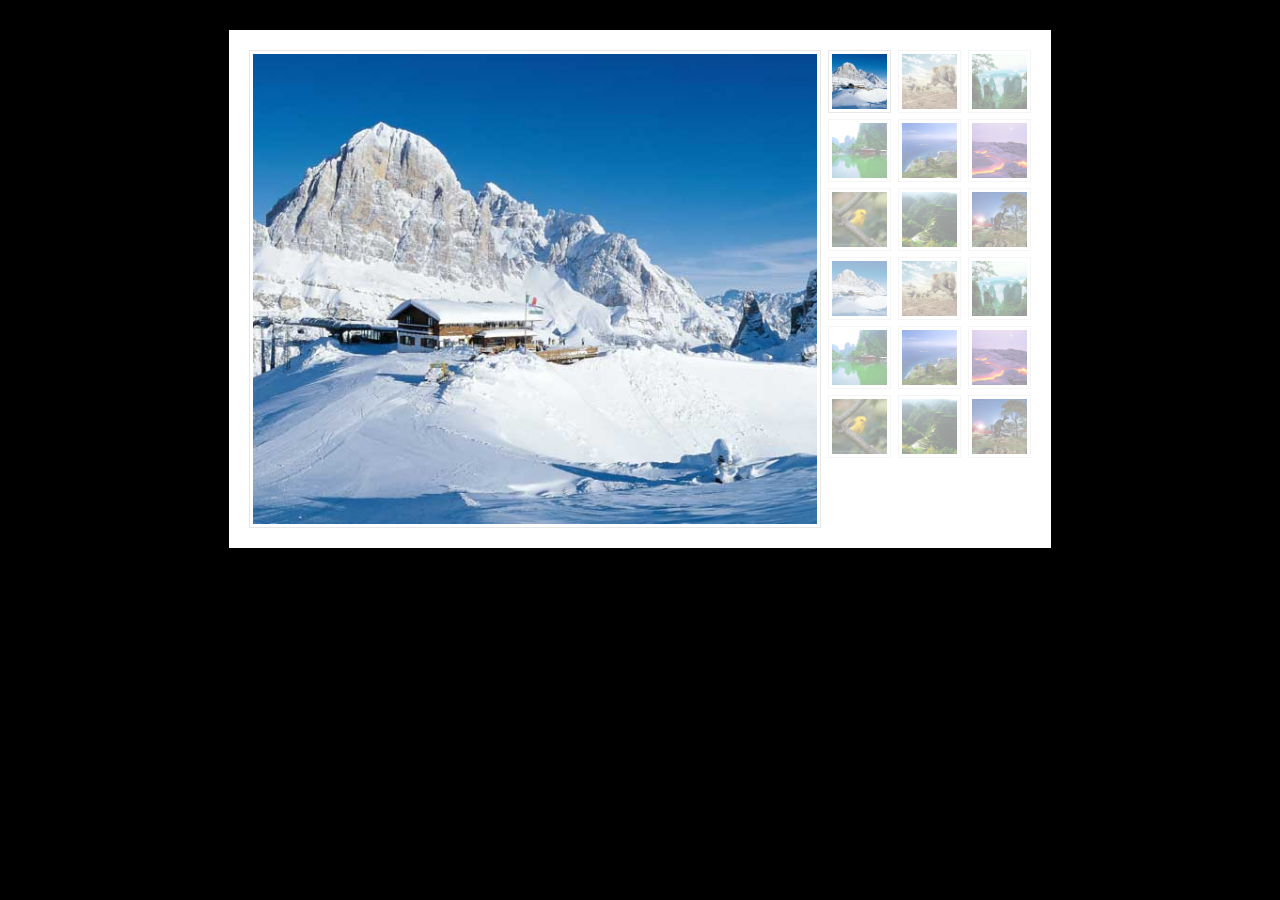
<file: index.html>
<!DOCTYPE html>
<html>
<head>
    <title>Tạo Image Gallery Đơn Giản Với jQuery</title>
    <link href="demo.css" rel="stylesheet" type="text/css"/>
 <meta http-equiv="Content-Type" content="text/html; charset=utf-8">
 <script type="text/javascript">
jQuery(document).ready(function(){
	
	jQuery('.photo-thumbnails .thumbnail').click(function() {
		// Setting class "current" to the thumbnail that was clicked.
		jQuery('.photo-thumbnails .thumbnail').removeClass('current');
		jQuery(this).addClass('current');
		// Getting "src" attribute of the image that was clicked.
		var path = jQuery(this).find('img').attr('src');
		// Setting "src" attribute of the big image.
		jQuery('#big-photo img').attr('src', path);
	});
		  
});  
</script>
</head>
<body style="background:#000;">
<div style="background:#fff; margin:30px auto; width:65%">
<div class="gallery-photos clearfix">
  <div class="photo-thumbnails">
    <div class="thumbnail current">
      <div class="thumbnail-inner"> <img src="images/1.jpg" alt="" /> </div>
    </div>
    <div class="thumbnail">
      <div class="thumbnail-inner"> <img src="images/2.jpg" alt="" /> </div>
    </div>
    <div class="thumbnail">
      <div class="thumbnail-inner"> <img src="images/3.jpg" alt="" /> </div>
    </div>
    <div class="thumbnail">
      <div class="thumbnail-inner"> <img src="images/4.jpg" alt="" /> </div>
    </div>
    <div class="thumbnail">
      <div class="thumbnail-inner"> <img src="images/5.jpg" alt="" /> </div>
    </div>
    <div class="thumbnail">
      <div class="thumbnail-inner"> <img src="images/6.jpg" alt="" /> </div>
    </div>
    <div class="thumbnail">
      <div class="thumbnail-inner"> <img src="images/7.jpg" alt="" /> </div>
    </div>
    <div class="thumbnail">
      <div class="thumbnail-inner"> <img src="images/8.jpg" alt="" /> </div>
    </div>
    <div class="thumbnail">
      <div class="thumbnail-inner"> <img src="images/9.jpg" alt="" /> </div>
    </div>
    <div class="thumbnail">
      <div class="thumbnail-inner"> <img src="images/1.jpg" alt="" /> </div>
    </div>
    <div class="thumbnail">
      <div class="thumbnail-inner"> <img src="images/2.jpg" alt="" /> </div>
    </div>
    <div class="thumbnail">
      <div class="thumbnail-inner"> <img src="images/3.jpg" alt="" /> </div>
    </div>
    <div class="thumbnail">
      <div class="thumbnail-inner"> <img src="images/4.jpg" alt="" /> </div>
    </div>
    <div class="thumbnail">
      <div class="thumbnail-inner"> <img src="images/5.jpg" alt="" /> </div>
    </div>
    <div class="thumbnail">
      <div class="thumbnail-inner"> <img src="images/6.jpg" alt="" /> </div>
    </div>
    <div class="thumbnail">
      <div class="thumbnail-inner"> <img src="images/7.jpg" alt="" /> </div>
    </div>
    <div class="thumbnail">
      <div class="thumbnail-inner"> <img src="images/8.jpg" alt="" /> </div>
    </div>
    <div class="thumbnail">
      <div class="thumbnail-inner"> <img src="images/9.jpg" alt="" /> </div>
    </div>
  </div>
  <div id="big-photo" class="big-photo"> <img src="images/1.jpg" alt="" /> </div>
</div>
</div>
</body>
</html>
</file>
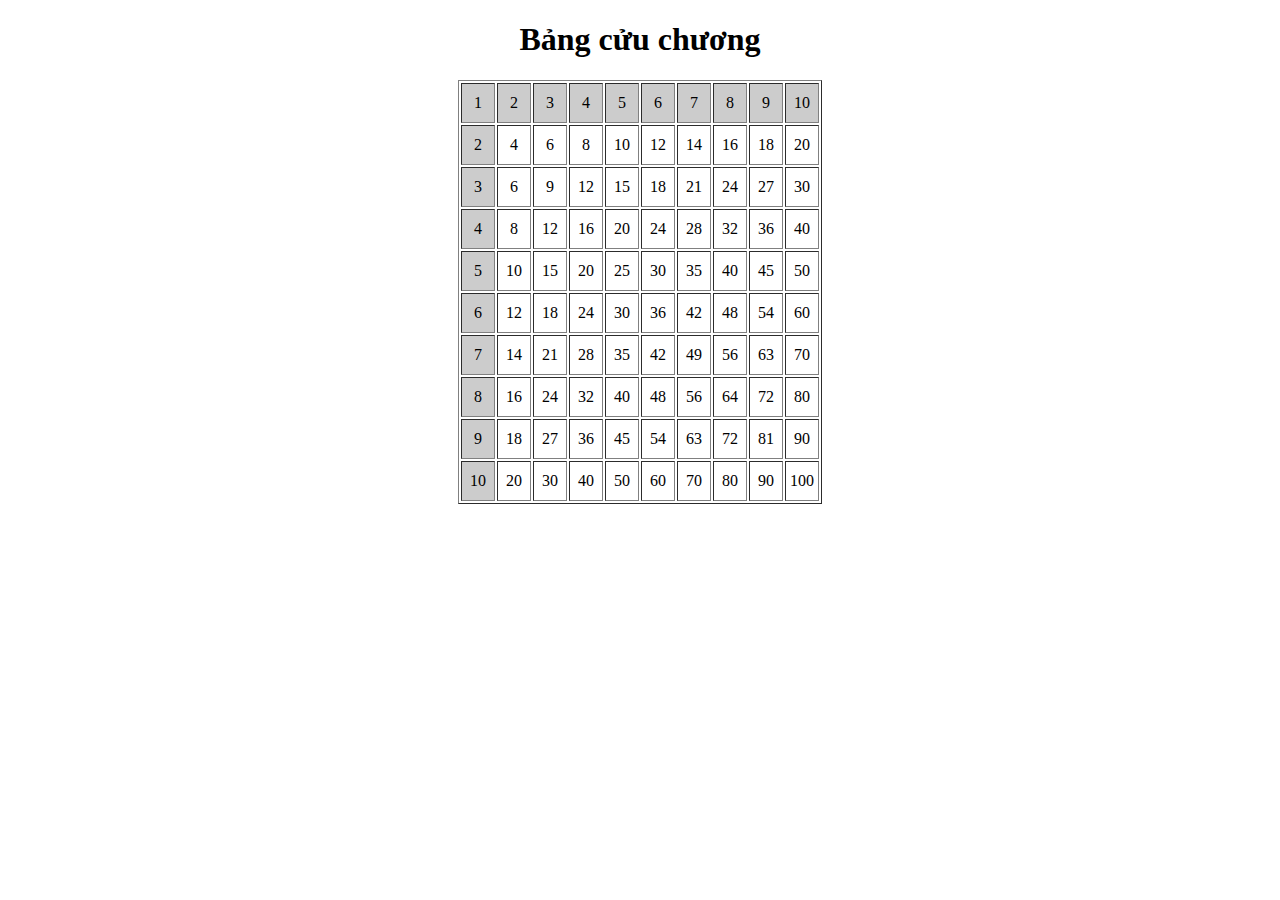
<file: Bai tap 10 Bang cuu chuong.html>
<!DOCTYPE html>
<html>
<head lang="en">
    <meta charset="UTF-8">
    <title>Bảng cửu chương</title>
</head>
<body>
<center>
<h1>Bảng cửu chương</h1>
<script>
    var color_td;
    document.write("<table border='1px' style='text-align: center'>");

    for(var i = 1; i < 11; i++) {

        document.write("<tr style='height:40px;'>");

        for(var j = 1; j < 11; j++) {

            if(j == 1 || i == 1) {
                color_td = "#ccc";
            }
            else {
                color_td = "#fff";
            }

            document.write("<td style='width:30px;background-color:" + color_td + "'>" + i*j + "</td>");
        }
        document.write("</tr>");
    }

    document.write("</table>");
</script>
</center>
</body>
</html>
</file>
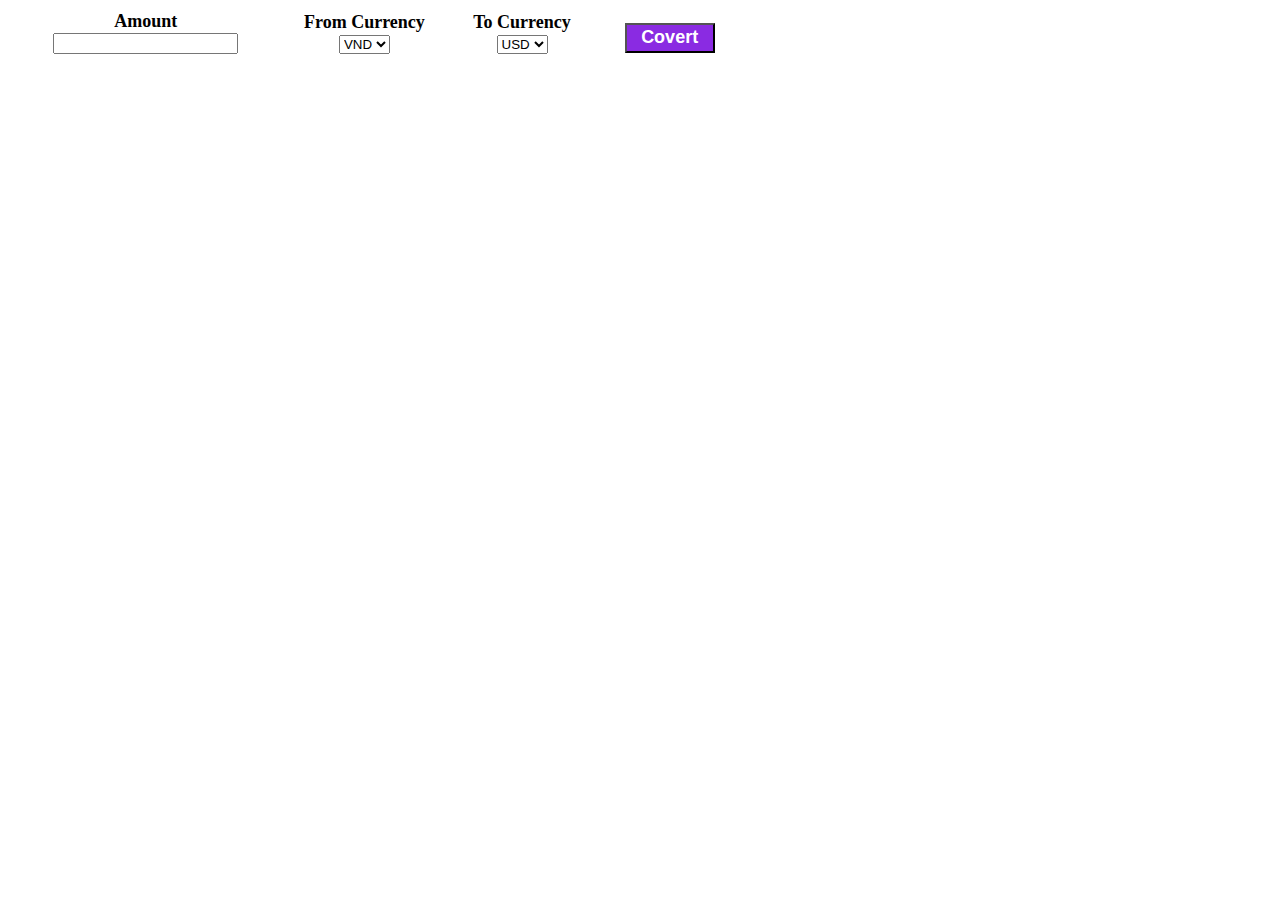
<file: Bai tap 4 chuyen doi tien te.html>
<!DOCTYPE html>
<html>
<head lang="en">
    <meta charset="UTF-8">
    <title>Chuyển đổi tiền tệ</title>
</head>
<body>
<form>
<table style="width: 60%">
    <th>
        <td align="center" style="font-weight: bold;font-size: large"><div>Amount</div>
            <input type="number" id="amount"></td>
    <td align="center" style="font-weight: bold;font-size: large"><div>From Currency</div>
            <select id="from-currency">
                <option value="vnd">VND</option>
                <option value="usd">USD</option>
                <option value="yen">YEN</option>
            </select></td>
    <td align="center" style="font-weight: bold;font-size: large">
            <div>To Currency</div>
            <select id="to-currency">
                <option value="usd">USD</option>
                <option value="yen">YEN</option>
                <option value="vnd">VND</option>
            </select></td>
        <td>
            <div>
                <button type="button" onclick="chuyendoi()"
                style="background-color: blueviolet;color: white;
                width: 90px;height: 30px; margin-top: 10px; margin-left: 30px; border-style: outset;
                font-size: large; font-weight: bold">Covert</button>
            </div>
    </th>
</table>
            <p align="left" style="color: blue" id="doitien"></p>

<script>
    function chuyendoi() {
        var text;
        var Amount=document.getElementById('amount').value;
        var FromCurrency=document.getElementById("from-currency").value;
        var ToCurrency=document.getElementById("to-currency").value;
        switch(FromCurrency){
            case "vnd":
                switch (ToCurrency){
                    case "vnd":
                        text=Amount*1+" VND";
                        break;
                    case "usd":
                        text=Amount/22000+" USD";
                        break;
                    case "yen":
                        text=Amount/200+" YEN";
                        break;
                }
                break;
            case "usd":
                switch (ToCurrency){
                    case "vnd":
                        text=Amount*22000+" VND";
                        break;
                    case "usd":
                        text=Amount*1+" USD";
                        break;
                    case "yen":
                        text=(Amount*22000)/200+" YEN";
                        break;
                }
                break;
            case "yen":
                switch (ToCurrency){
                    case "vnd":
                        text=Amount*200+" VND";
                        break;
                    case "usd":
                        text=(Amount*200)/22000+ "USD";
                        break;
                    case "yen":
                        text=Amount*1+" YEN";
                        break;
                }
                break;
        }
        document.getElementById('doitien').innerHTML="Kết quả: "+ text;
    }
</script>
</form>
</body>
</html>
</file>
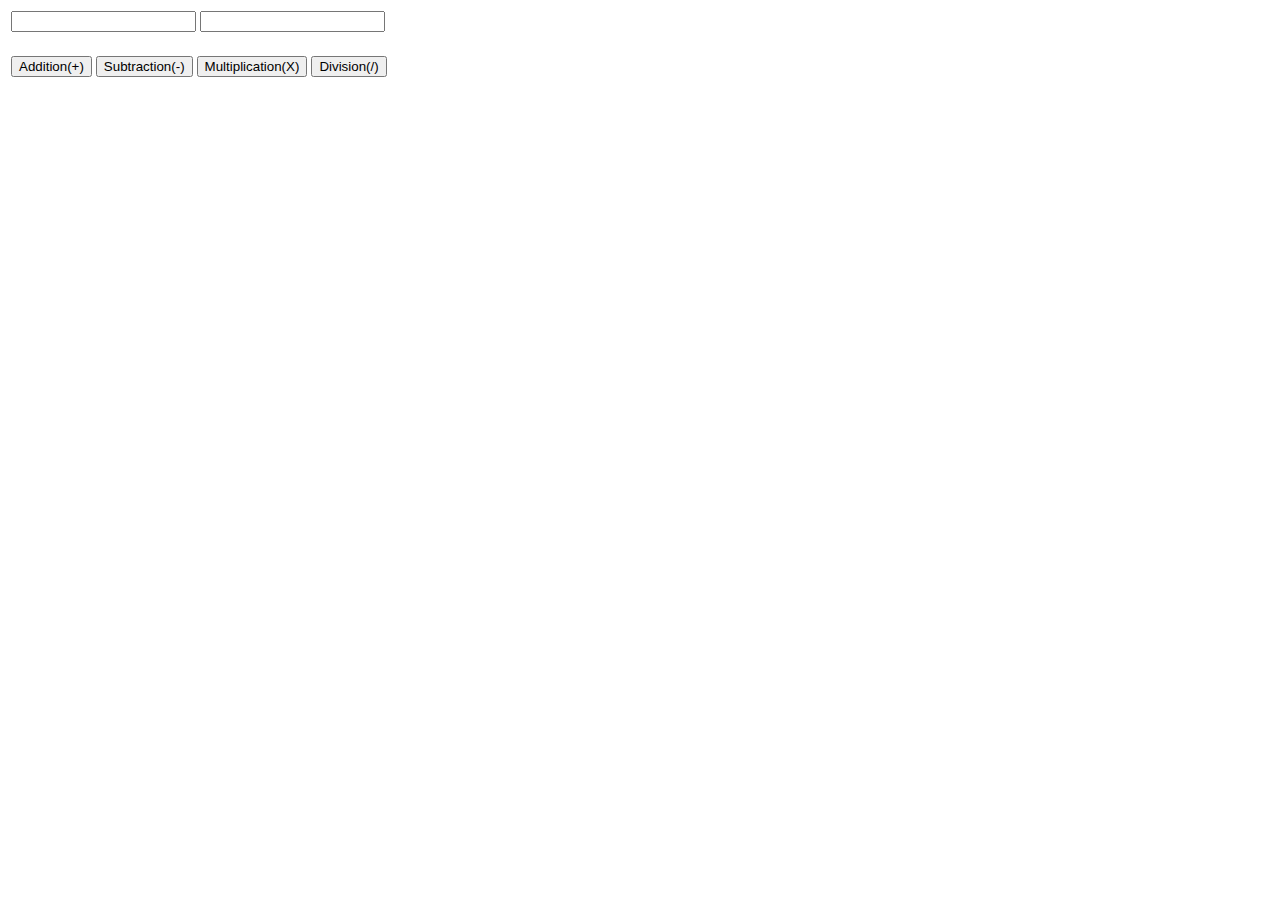
<file: Bai tap 5 ung dung may tinh.html>
<!DOCTYPE html>
<html>
<head lang="en">
    <meta charset="UTF-8">
    <title>Ứng dụng máy tính</title>
</head>
<body>
<form>
    <table style="width: 100px">
        <tr>
            <td align="center"><input type="number" value="" id="first"></td>
            <td align="center"><input type="number" value="" id="second"></td>
        </tr>
    </table>
    <br>
    <table style="width: 100px" align="left">
        <tr>
            <td> <button type="button" onclick="cong()">Addition(+)</button></td>
            <td> <button type="button" onclick="tru()">Subtraction(-)</button></td>
            <td> <button type="button" onclick="nhan()">Multiplication(X)</button></td>
            <td> <button type="button" onclick="chia()">Division(/)</button></td>
        </tr>
    </table>
    <br>
<p align="left" id="ketqua"></p>
<script>
    function cong(){
        var a=parseInt(document.getElementById("first").value);
        var b=parseInt(document.getElementById("second").value);
        text=a+b;
        document.getElementById("ketqua").innerHTML="Kết quả cộng: "+text;
    }
    function tru(){
        var a=parseInt(document.getElementById("first").value);
        var b=parseInt(document.getElementById("second").value);
        text=a-b;
        document.getElementById("ketqua").innerHTML="Kết quả trừ: "+text;
    }
    function nhan(){
        var a=parseInt(document.getElementById("first").value);
        var b=parseInt(document.getElementById("second").value);
        text=a*b;
        document.getElementById("ketqua").innerHTML="Kết quả nhân: "+text;
    }
    function chia(){
        var a=parseInt(document.getElementById("first").value);
        var b=parseInt(document.getElementById("second").value);
        text=a/b;
        document.getElementById("ketqua").innerHTML="Kết quả chia: "+text;
    }
</script>
</form>
</body>
</html>
</file>
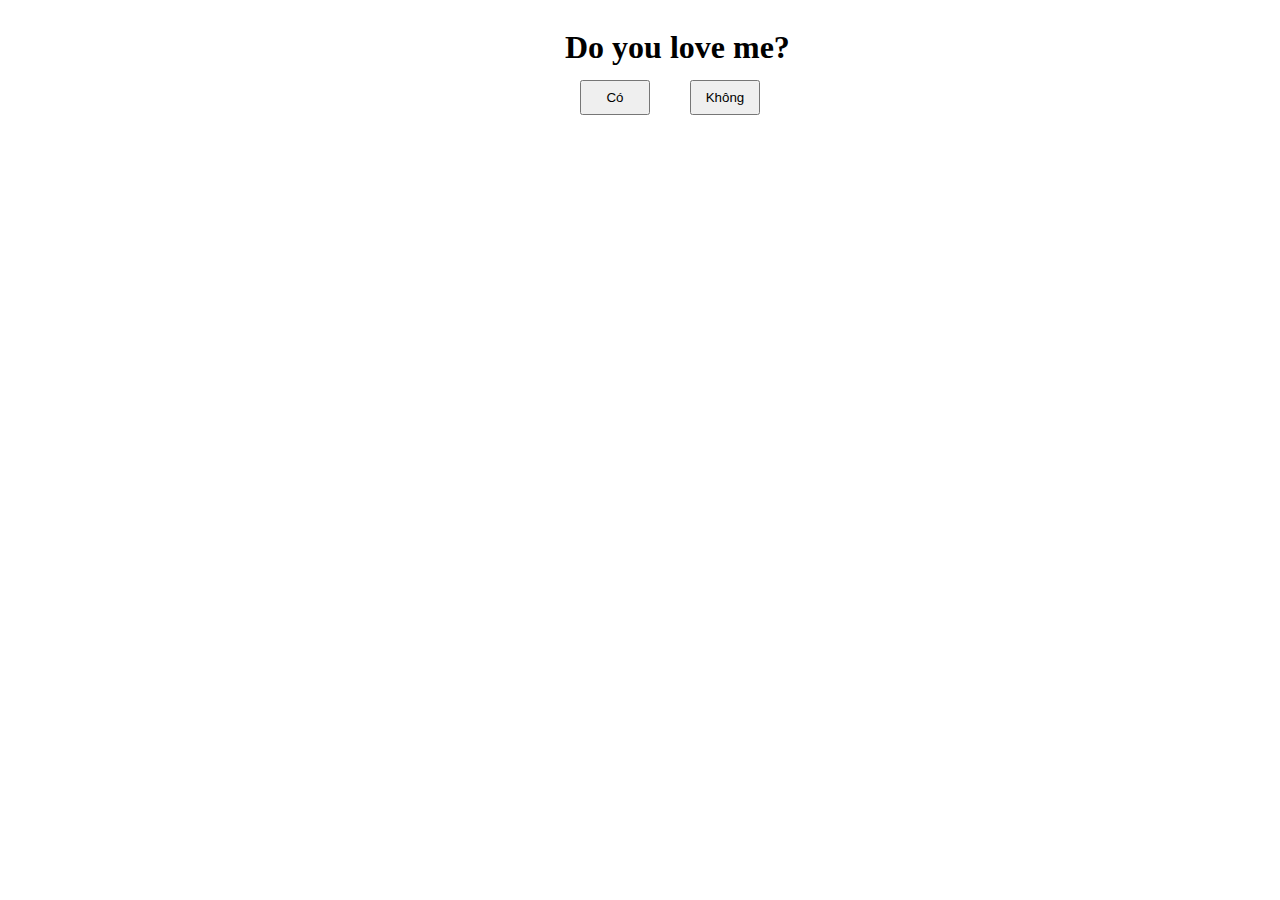
<file: Bai tap 6 Do you love me.html>
<!DOCTYPE html>
<html>
<head lang="en">
    <meta charset="UTF-8">
    <title>Do you love me?</title>
</head>
<body>
<h1 style="position: absolute;left:565px;">Do you love me?</h1>
<button type="button" style="width: 70px; height: 35px; position: absolute;left:580px; top:80px;" onclick="yes()" id="Yes">Có</button>
<button type="button" style="width: 70px; height: 35px; position: absolute;left:690px; top:80px;" onmouseover="no()" id="No">Không</button>
</div>
<script>
    function yes(){
        alert("Chọn đúng rồi đấy!");
    }
    function no(){
        var x=Math.round(Math.random()*window.innerWidth);
        var y=Math.round(Math.random()*window.innerHeight);
        document.getElementById('No').style.top=x+'px';
        document.getElementById('No').style.left=y+'px';
    }
</script>
</body>
</html>
</file>
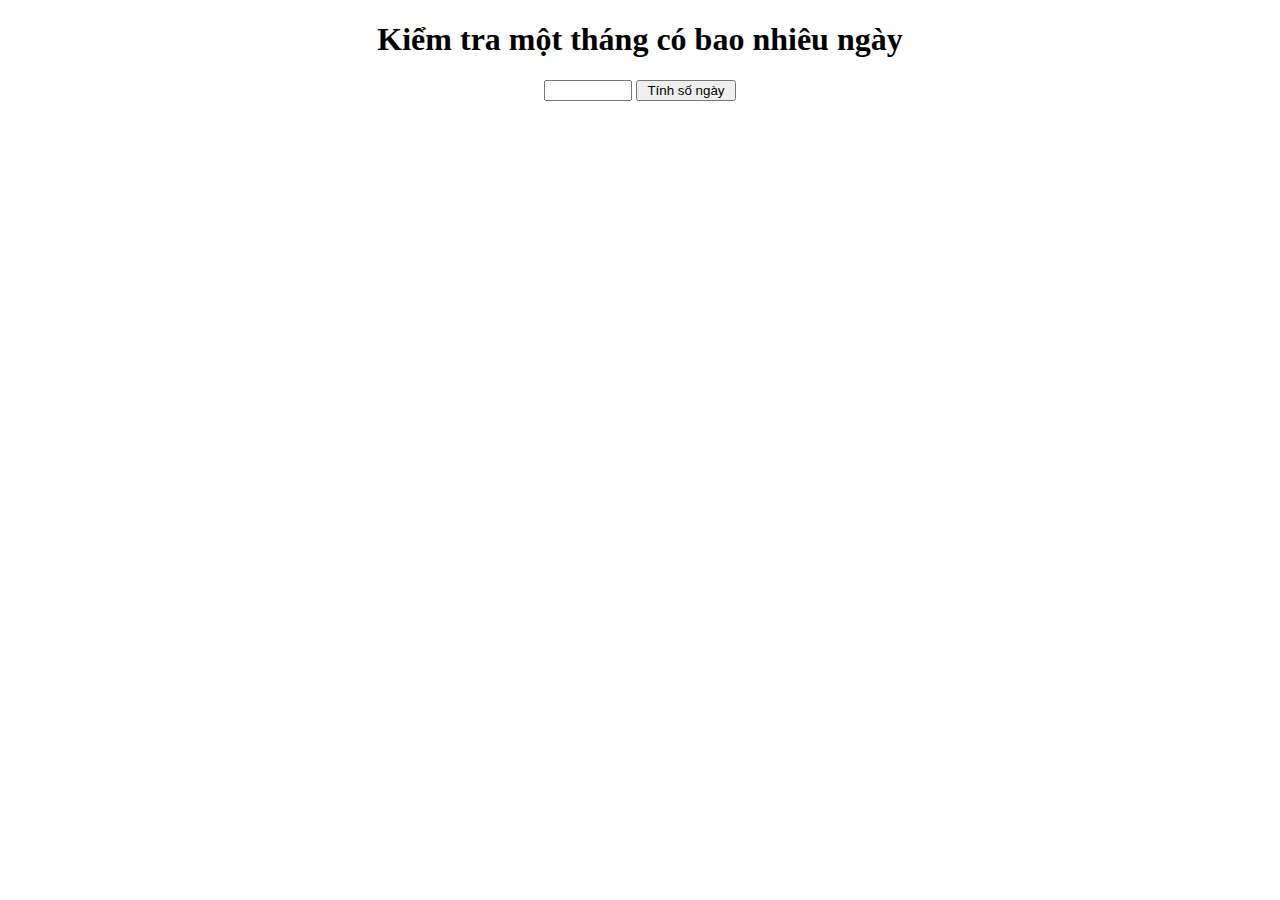
<file: Bai tap 7 mot thang co bao nhieu ngay.html>
<!DOCTYPE html>
<html>
<head lang="en">
    <meta charset="UTF-8">
    <title>Câu lệnh Switch-Case</title>
</head>
<body>
<div align="center">
    <h1>Kiểm tra một tháng có bao nhiêu ngày</h1>
    <input type="number" max="12" min="1" id="month" style="width: 80px">
    <button type="button" style="width: 100px" onclick="songay()">Tính số ngày</button>
</div>
    <p align="center" style="font-weight: bold; font-size: large" id='ketqua'></p>
<script>
    function songay() {
        var Month = parseInt(document.getElementById('month').value);
        switch (Month) {
            case 1:
            case 3:
            case 5:
            case 7:
            case 8:
            case 10:
            case 12:
                document.getElementById('ketqua').innerHTML = "Tháng " + Month + " có 31 ngày";
                break;
            case 4:
            case 6:
            case 9:
            case 11:
                document.getElementById('ketqua').innerHTML = "Tháng " + Month + " chỉ có 30 ngày";
                break;
            case 2:
                document.getElementById('ketqua').innerHTML = "Tháng " + Month + " có 28 hoặc 29 ngày tùy theo năm đó có phải năm nhuận không";
                break;
            default:
                alert("Bạn đã nhập sai. Chỉ có 12 tháng và không có chữ cái nào");
        }
    }
</script>
</body>
</html>
</file>
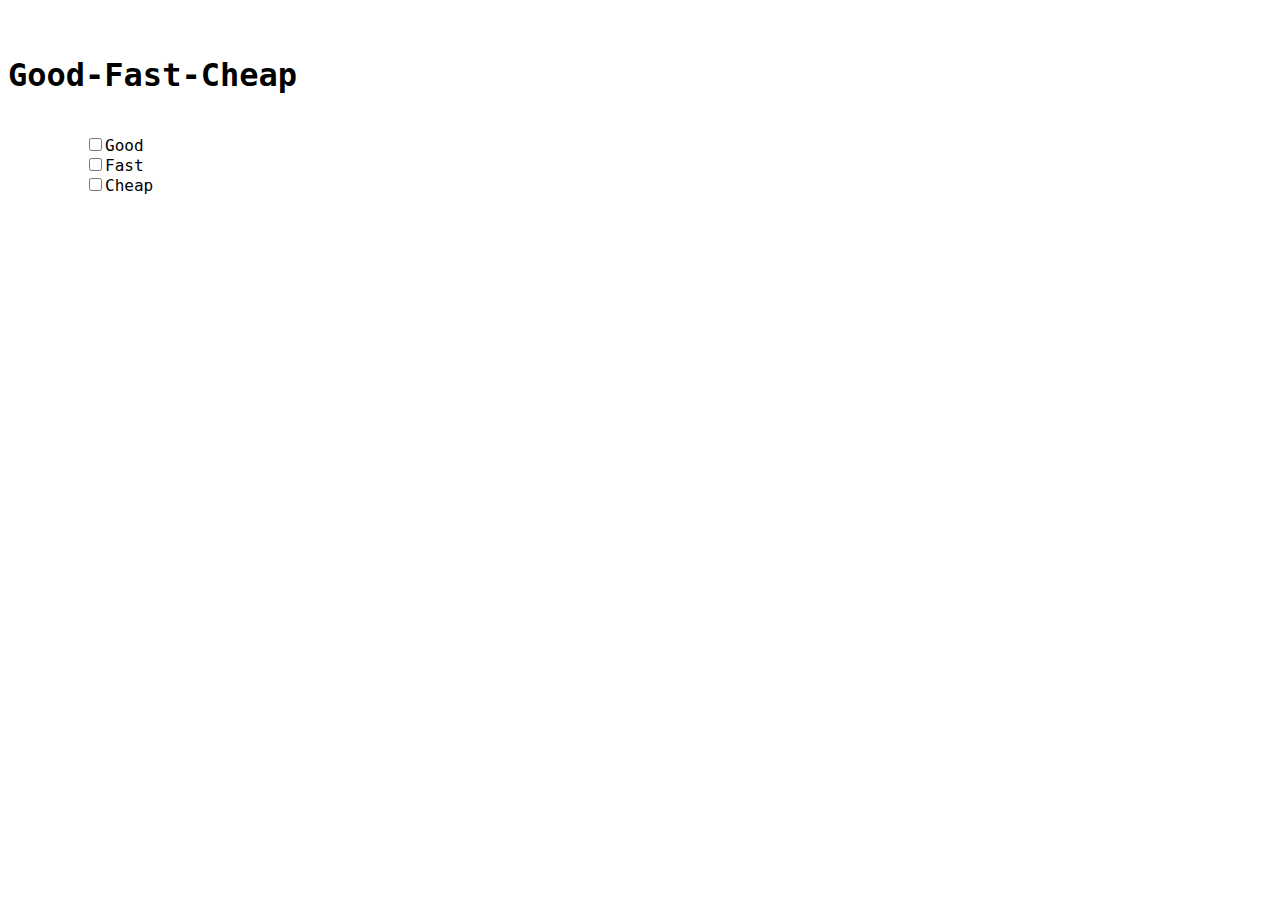
<file: Bai tap 8 Good Fast Cheap.html>
<!DOCTYPE html>
<html>
<head lang="en">
    <meta charset="UTF-8">
    <title>Good-Fast-Cheap</title>
</head>
<body>
<form>
    <pre style="font-size: large;">
        <h1>Good-Fast-Cheap</h1>
        <input type="checkbox" id="good" name="class" onclick="checkbox1()"><label for="good">Good</label>
        <input type="checkbox" id="fast" name="class" onclick="checkbox2()"><label for="fast">Fast</label>
        <input type="checkbox" id="cheap" name="class" onclick="checkbox3()"><label for="cheap">Cheap</label>
    </pre>
    <script>
        function checkbox1() {
            var good = document.getElementById("good");
            var fast = document.getElementById("fast");
            var cheap = document.getElementById("cheap");
            if(cheap.checked==true){
                if(fast.checked==true){
                    if(good.checked==true){
                        document.getElementById("fast").checked=false;
                    }
                }
            }
        }
        function checkbox2() {
            var good = document.getElementById("good");
            var fast = document.getElementById("fast");
            var cheap = document.getElementById("cheap");
            if(cheap.checked==true){
                if(fast.checked==true){
                    if(good.checked==true){
                        document.getElementById("good").checked=false;
                    }
                }
            }
        }
        function checkbox3() {
            var good = document.getElementById("good");
            var fast = document.getElementById("fast");
            var cheap = document.getElementById("cheap");
            if(cheap.checked==true){
                if(fast.checked==true){
                    if(good.checked==true){
                        document.getElementById("fast").checked=false;
                    }
                }
            }
        }
    </script>
</form>
</body>
</html>
</file>
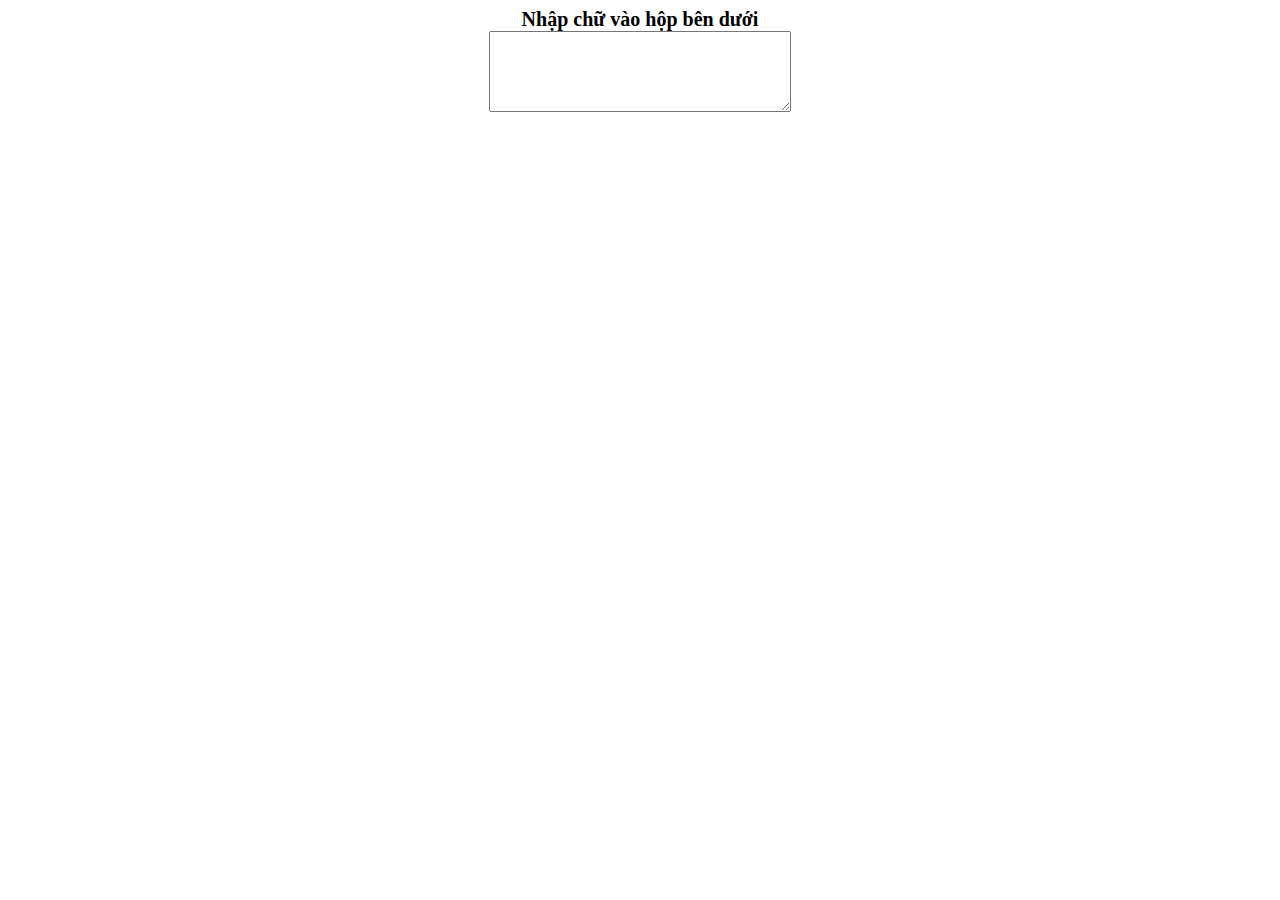
<file: Bai tap 9 Faking Text area Typing.html>
<!DOCTYPE html>
<html>
<head lang="en">
    <meta charset="UTF-8">
    <title>Faking Text area Typing</title>
    <script>

        var a = new Array(),n="";
        a[1]='G';a[2]='O';a[3]=' ';a[4]='F';a[5]='A';a[6]='K';a[7]=' ';a[8]='Y';a[9]='O';a[10]='U';a[11]='R';a[12]='S';a[13]='E';a[14]='L';a[15]='F';a[16]='!';a[17]='!';
        function typeTextarea(){
            t = document.m.txt.value;
            j = t.length;
            if(j > 0)
            {
                for(var i=1; i<=j; i++)
                {
                    n = n + a[i];
                    if(i == 22)
                    {
                        document.m.txt.value = "";
                        n = "";
                    }
                }
            }
            document.m.txt.value = n;
            n="";
            setTimeout("typeTextarea()", 1);
        }
    </script>
</head>
<body>
<div style="font-size: 20px; font-weight: bold">
    <center>
        Nhập chữ vào hộp bên dưới
        <br>
        <form name="m">
            <textarea name="txt" cols="35" rows="5" onkeydown="typeTextarea();"></textarea>
        </form>
    </center>
</div>
</body>
</html>
</file>
<file: demo.css>
.gallery-photos {
	padding: 20px;
}
.gallery-photos .big-photo {
	display: block;
	background-color: #ffffff;
	padding: 3px;
	border: 1px solid #e7e7e7;
	margin-right: 210px;
}
.gallery-photos .big-photo img {
	display: block;
	max-width: 100%;
	height: auto;
	margin: 0 auto;
}
.gallery-photos .photo-thumbnails {
	float: right;
	width: 210px;
}
.gallery-photos .photo-thumbnails .thumbnail {
	float: left;
	box-sizing: border-box;
	-moz-box-sizing: border-box;
	-webkit-box-sizing: border-box;
	width: 30%;
	height: 63px;
	cursor: pointer;
	padding: 3px;
	border: 1px solid #e7e7e7;
	margin-left: 3.33333%;
	margin-bottom: 6px;
	opacity: 0.4;
}
.gallery-photos .photo-thumbnails .thumbnail.current {
	opacity: 1;
	background-color: #ffffff;
}
.gallery-photos .photo-thumbnails .thumbnail .thumbnail-inner {
	height: 100%;
	overflow: hidden;
}
.gallery-photos .photo-thumbnails .thumbnail img {
	display: block;
	width: auto;
	max-height: 100%;
	margin: 0 auto;
}
/*Thats all. I hope you enjoyed it.
Thanks :)*/
/***************************************************************/
/*************** Footer Bar Style ******************************/
/***************************************************************/
.footer-bar
{
    display: block;
    width: 100%;
    height: 45px;
    line-height: 45px;
    background: #111;
    border-top: 1px solid #E62600;
    position: fixed;
    bottom: 0;
    left: 0;
}
.footer-bar .article-wrapper{
    font-family: arial, sans-serif;
    font-size: 14px;
    color: #888;
    float: left;
    margin-left: 10%;
}
.footer-bar .article-link a, .footer-bar .article-link a:visited{
    text-decoration: none;
    color: #fff;
}
.site-link a, .site-link a:visited{
    color: #888;
    font-size: 14px;
    font-family: arial, sans-serif;
    float: right;
    margin-right: 10%;
    text-decoration: none;
}
.site-link a:hover{
    color: #E62600;
}
</file>
